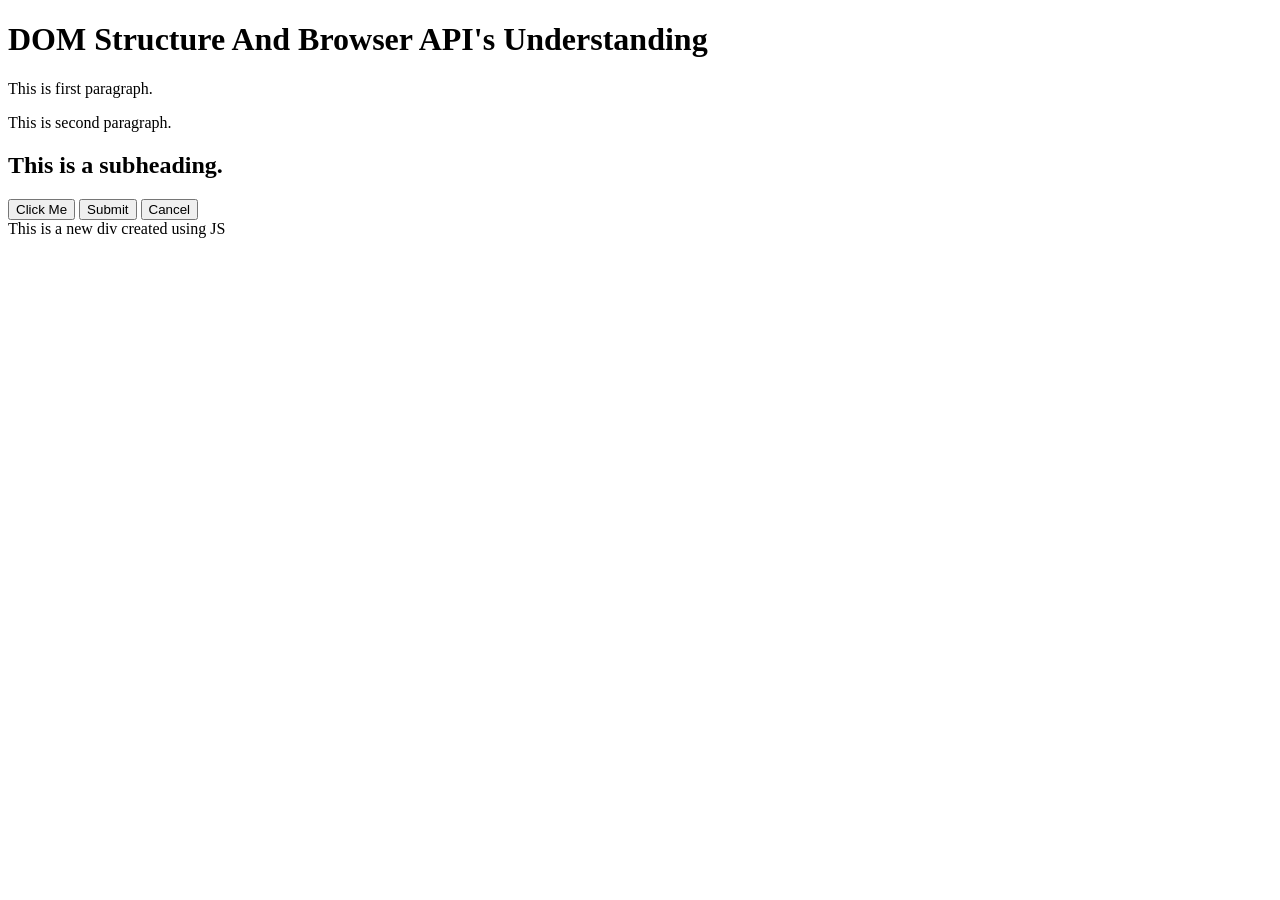
<file: DOM_structure/index.html>
<!DOCTYPE html>
<html lang="en">
<head>
    <meta charset="UTF-8">
    <meta name="viewport" content="width=device-width, initial-scale=1.0">
    <title>DOM Structure Understanding</title>
</head>
<body>
    <h1 id="main-title">DOM Structure And Browser API's Understanding</h1>
    <p class="intro">This is first paragraph.</p>
    <p class="intro">This is second paragraph.</p>
    <h2 class="intro">This is a subheading.</h2>
    <button id="btn-1">Click Me</button>
    <button class="action-btn">Submit</button>
    <button class="action-btn">Cancel</button>

    <script src="./src.js"></script>
</body>
</html>
</file>
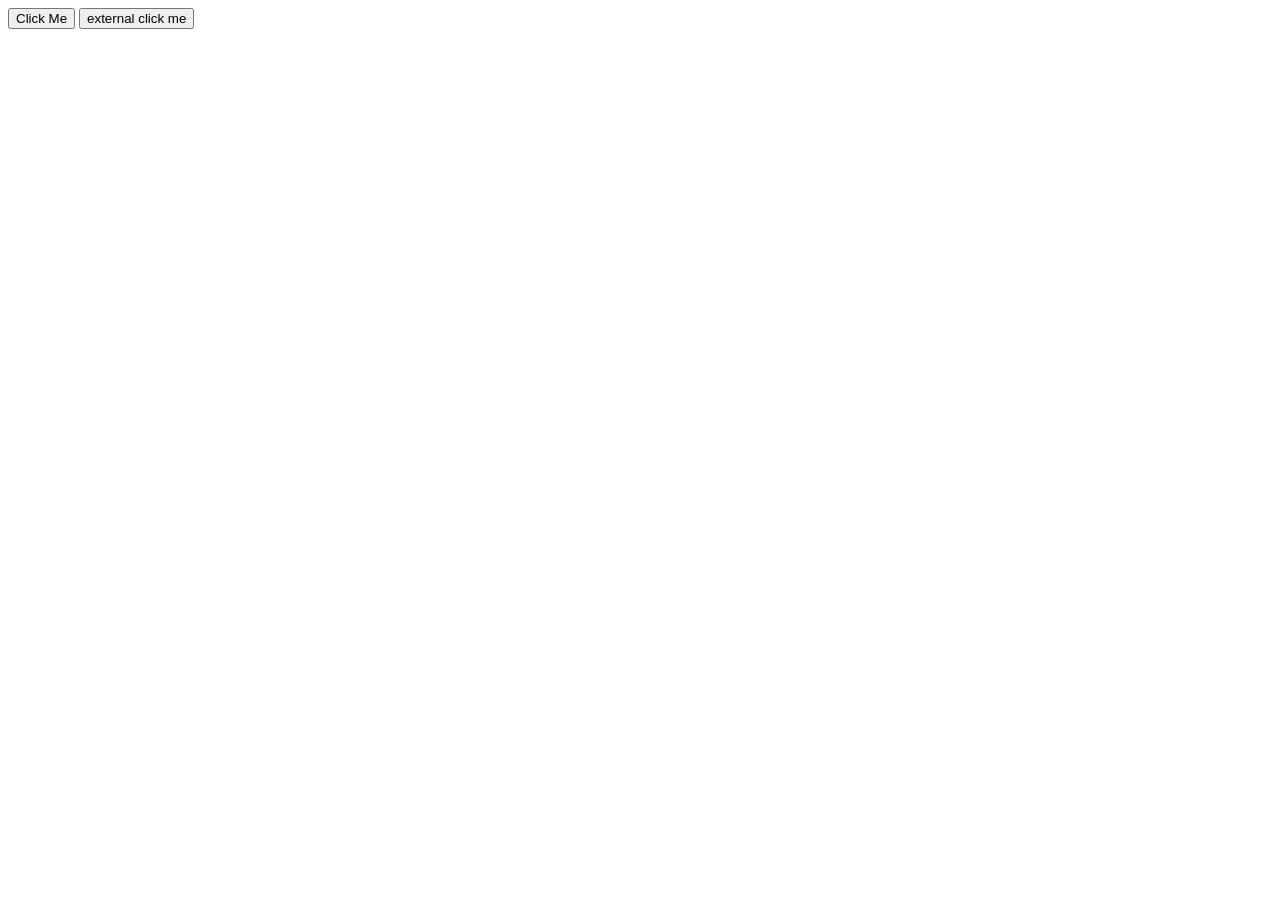
<file: Event_Driven_UI/index.html>
<!DOCTYPE html>
<html lang="en">
<head>
    <meta charset="UTF-8">
    <meta name="viewport" content="width=device-width, initial-scale=1.0">
    <title>Document</title>
</head>
<body>
    <button onclick="doFirst(); doSecond();">Click Me</button>
    <button id="btn">external click me</button>
    <script src="./src.js"></script>
    <script>
        function doFirst() {
            console.log("First Thing!");
        }

        function doSecond(){
            console.log("Second Thing!");
        }
    </script>
    
</body>
</html>
</file>
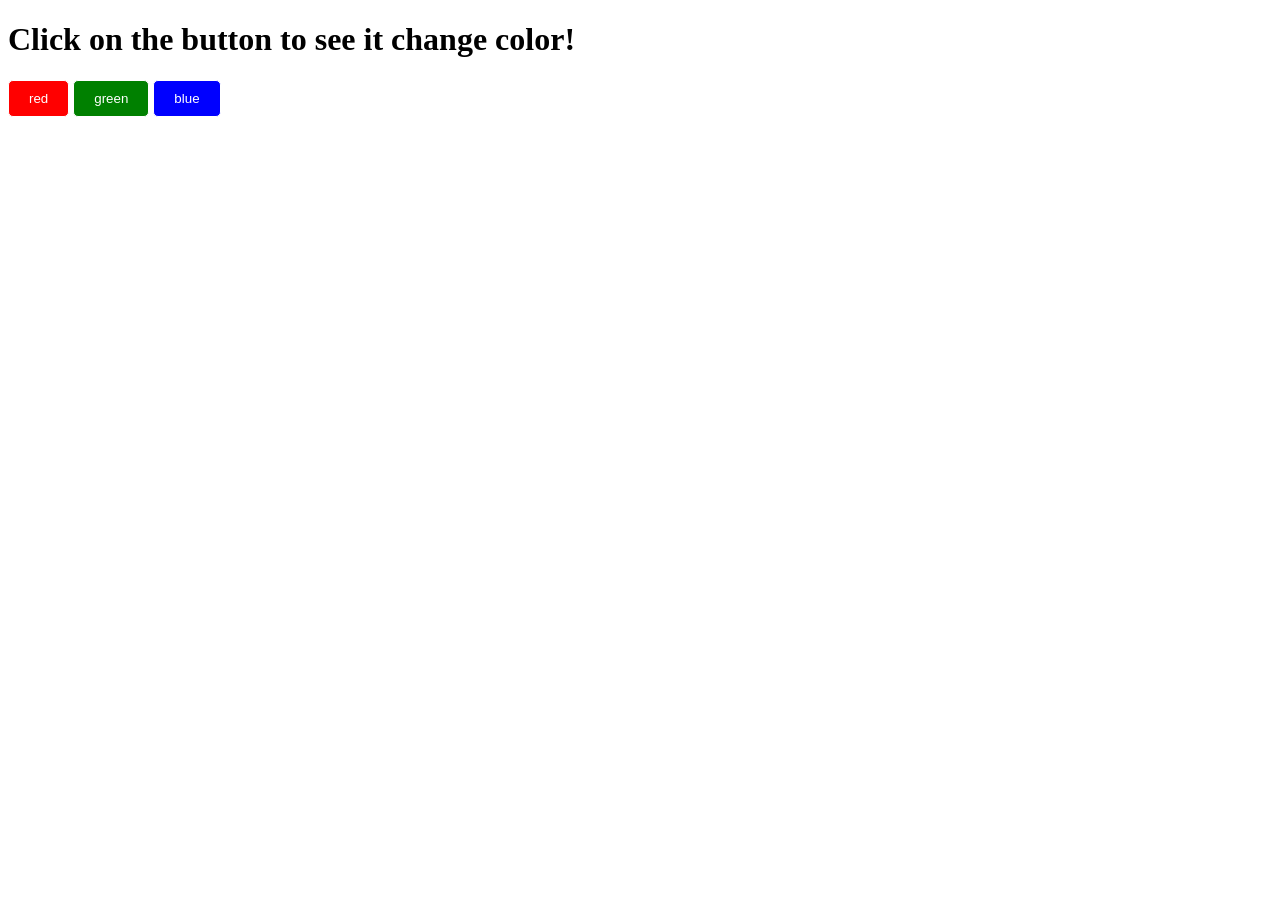
<file: Event_Driven_UI/event_obj.html>
<!DOCTYPE html>
<html lang="en">
<head>
    <meta charset="UTF-8">
    <meta name="viewport" content="width=device-width, initial-scale=1.0">
    <title>Document</title>
    <style>
        button {
            /* background-color: rgb(245, 240, 240); */
            color: rgb(15, 15, 15);
            padding: 10px 20px;
            border: 1px solid white;
            border-radius: 5px;
            cursor: pointer;
        }

        #red {
            background-color: red;
            color: white;
        }
        #green {
            background-color: green;
            color: white;
        }
        #blue {
            background-color: blue;
            color: white;
        }
    </style>
</head>
<body>
    <h1>Click on the button to see it change color!</h1>
    <button id="red">red</button>
    <button id="green">green</button>
    <button id="blue">blue</button>
    <script src="./src.js"></script>
</body>
</html>
</file>
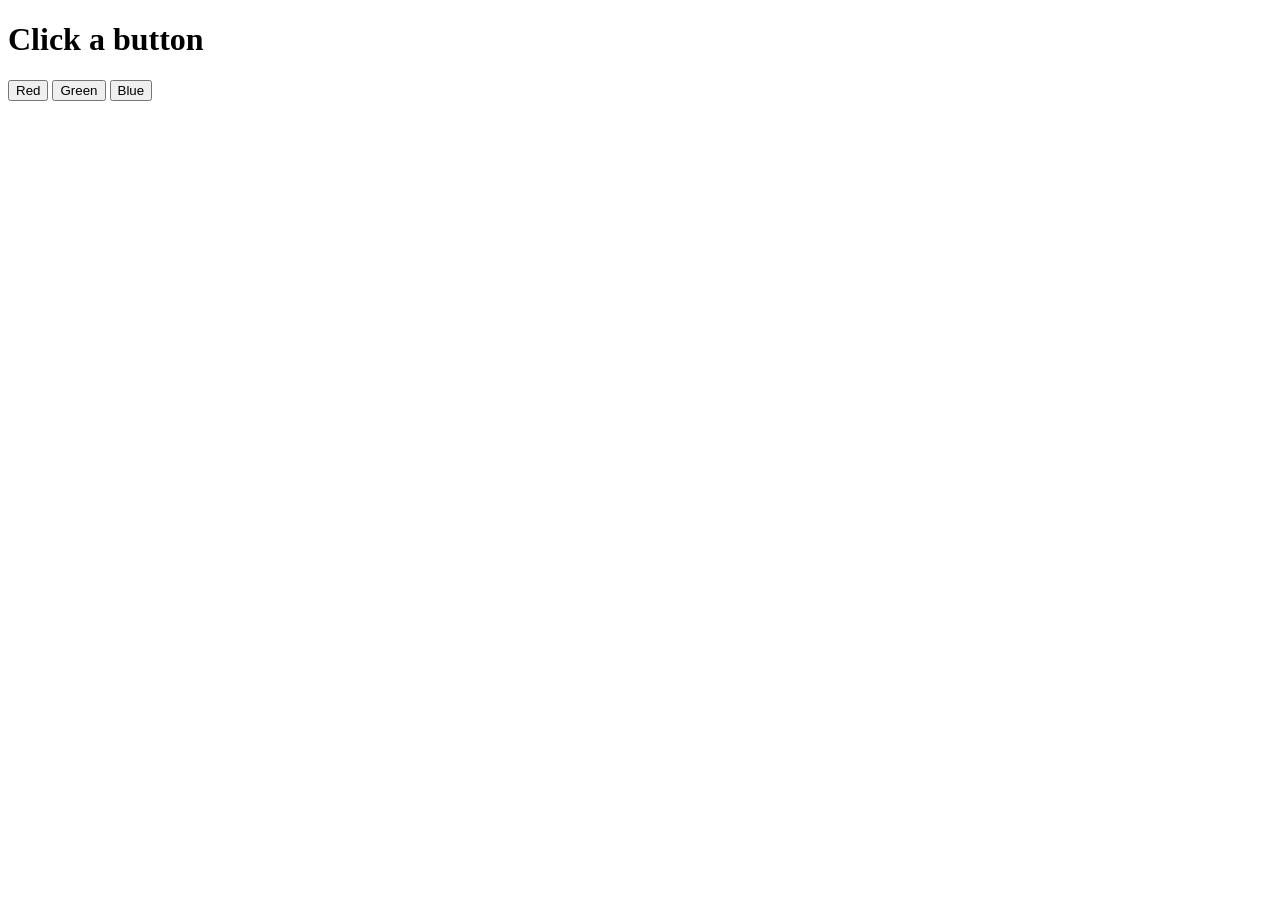
<file: Event_Driven_UI/event_obj_improoved.html>
<!DOCTYPE html>
<html lang="en">
<head>
    <meta charset="UTF-8">
    <meta name="viewport" content="width=device-width, initial-scale=1.0">
    <title>Document</title>
</head>
<body>
    <h1>Click a button</h1>
    <button class="btn" data-color="red" id="red">Red</button>
    <button class="btn" data-color="green" id="green">Green</button>
    <button class="btn" data-color="blue" id="blue">Blue</button>

    <script>
        const button = document.querySelectorAll(".btn");

        button.forEach(function(btn){
            btn.addEventListener("click", function(event){
                const color = event.target.dataset.color;
                document.body.style.backgroundColor = color;
            });
        });

        // whatever written in <button class="btn" data-color="red" id="red">Red</button>
        // data-color or data-name you have to write the same in
        // dataset.color or dataset.name in the js file.
    </script>
</body>
</html>
</file>
